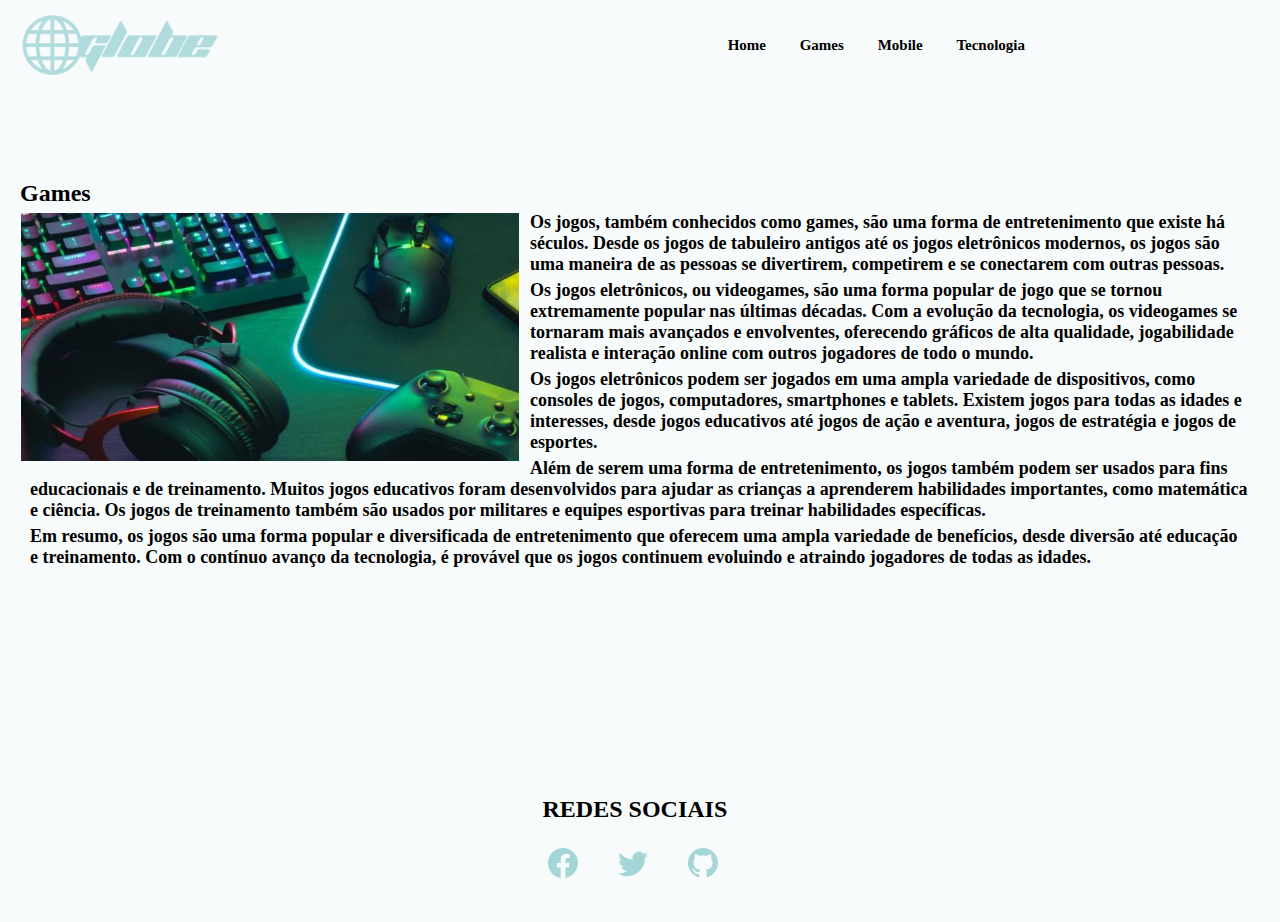
<file: pages/games.html>
<!DOCTYPE html>
<html lang="pt-br">

<head>
    <meta charset="UTF-8">
    <meta http-equiv="X-UA-Compatible" content="IE=edge">
    <meta name="viewport" content="width=device-width, initial-scale=1.0">
    <title>CP2</title>
    <link rel="stylesheet" href="../css/games.css"">
</head>

<body>
    <header class="cabecalho">
        <img class="logo" src="../img/globe.png" alt="Logo">
        <nav class="menu">
            <a href="index.html">Home</a>
            <a href="games.html">Games</a>
            <a href="mobile.html">Mobile</a>
            <a href="tecnologia.html">Tecnologia</a>
        </nav>
    </header>

    <section>
        <h2>Games</h2>
        <figure>
            <img class="game" src="../img/games.jpg" alt="Imagem de controle de vídeo games">
            <figcaption>
                <p>Os jogos, também conhecidos como games, são uma forma de entretenimento que existe há séculos. Desde os jogos de tabuleiro antigos até os jogos eletrônicos modernos, os jogos são uma maneira de as pessoas se divertirem, competirem e se conectarem com outras pessoas.</p>

                <p>Os jogos eletrônicos, ou videogames, são uma forma popular de jogo que se tornou extremamente popular nas últimas décadas. Com a evolução da tecnologia, os videogames se tornaram mais avançados e envolventes, oferecendo gráficos de alta qualidade, jogabilidade realista e interação online com outros jogadores de todo o mundo.</p>

                <p>Os jogos eletrônicos podem ser jogados em uma ampla variedade de dispositivos, como consoles de jogos, computadores, smartphones e tablets. Existem jogos para todas as idades e interesses, desde jogos educativos até jogos de ação e aventura, jogos de estratégia e jogos de esportes.</p>

                <p>Além de serem uma forma de entretenimento, os jogos também podem ser usados para fins educacionais e de treinamento. Muitos jogos educativos foram desenvolvidos para ajudar as crianças a aprenderem habilidades importantes, como matemática e ciência. Os jogos de treinamento também são usados por militares e equipes esportivas para treinar habilidades específicas.</p>

                <p>Em resumo, os jogos são uma forma popular e diversificada de entretenimento que oferecem uma ampla variedade de benefícios, desde diversão até educação e treinamento. Com o contínuo avanço da tecnologia, é provável que os jogos continuem evoluindo e atraindo jogadores de todas as idades.</p>
            </figcaption>
        </figure>
    </section>

    <footer class="footer container">
        <div>
        <h2 class="texto-footer">REDES SOCIAIS</h2>
        <nav class="align-icones">
            <a href="https://www.facebook.com/" target="_blank">
                <img class="icones" src="../img/facebook.svg" alt="Logo do facebook">
            </a>
            <a href="https://twitter.com/" target="_blank">
                <img class="icones" src="../img/twitter.svg" alt="Logo do twitter">
            </a>
            <a href="https://github.com/" target="_blank">
                <img class="icones" src="../img/github.svg" alt="Logo do GitHub">
            </a>
        </nav>
        </div>
    </footer>
</body>

</html>
</file>
<file: css/games.css>
*{
    margin: 5px;
    padding: 0;
    box-sizing: border-box;
    text-decoration: none;
    color: inherit;
    font-family: 'Hurtmold-G5mA';
    font-weight: bold;
    background-color: #F8FBFB;
}

.cabecalho{
    align-items: center;  
    display: flex;
    flex-wrap: wrap; 
    justify-content: space-between;
    font-size: 15px;
    margin-right: 225px;
    
}

.logo{
    width: 200px;
    height: 60px;
    fill: aqua;
}

.menu a{
    padding-left: 10px;
    padding-right: 10px;

}

.menu a:hover{
    color: #A4D6D7;

}

h2 {
    margin-top: 100px;
}

p {
    font-size: large;
}

.game {
    height: 250px;
    width: 500px;
    display: block;
    float: left;
    border: transparent thin solid;
    margin: 0px 10px 10px 0;
}

footer{
    display: flex;
    justify-content: center;
    align-items: center;
    padding-top: 60px;
    margin-top: 5%;
}

.align-icones{
    display: flex;
    justify-content: center;
    margin-left: -10px;

}

.icones{
    width: 50px;
    height: 50px;
    padding-left: 10px;
    padding-right: 10px;
    fill: aqua;
}
</file>
